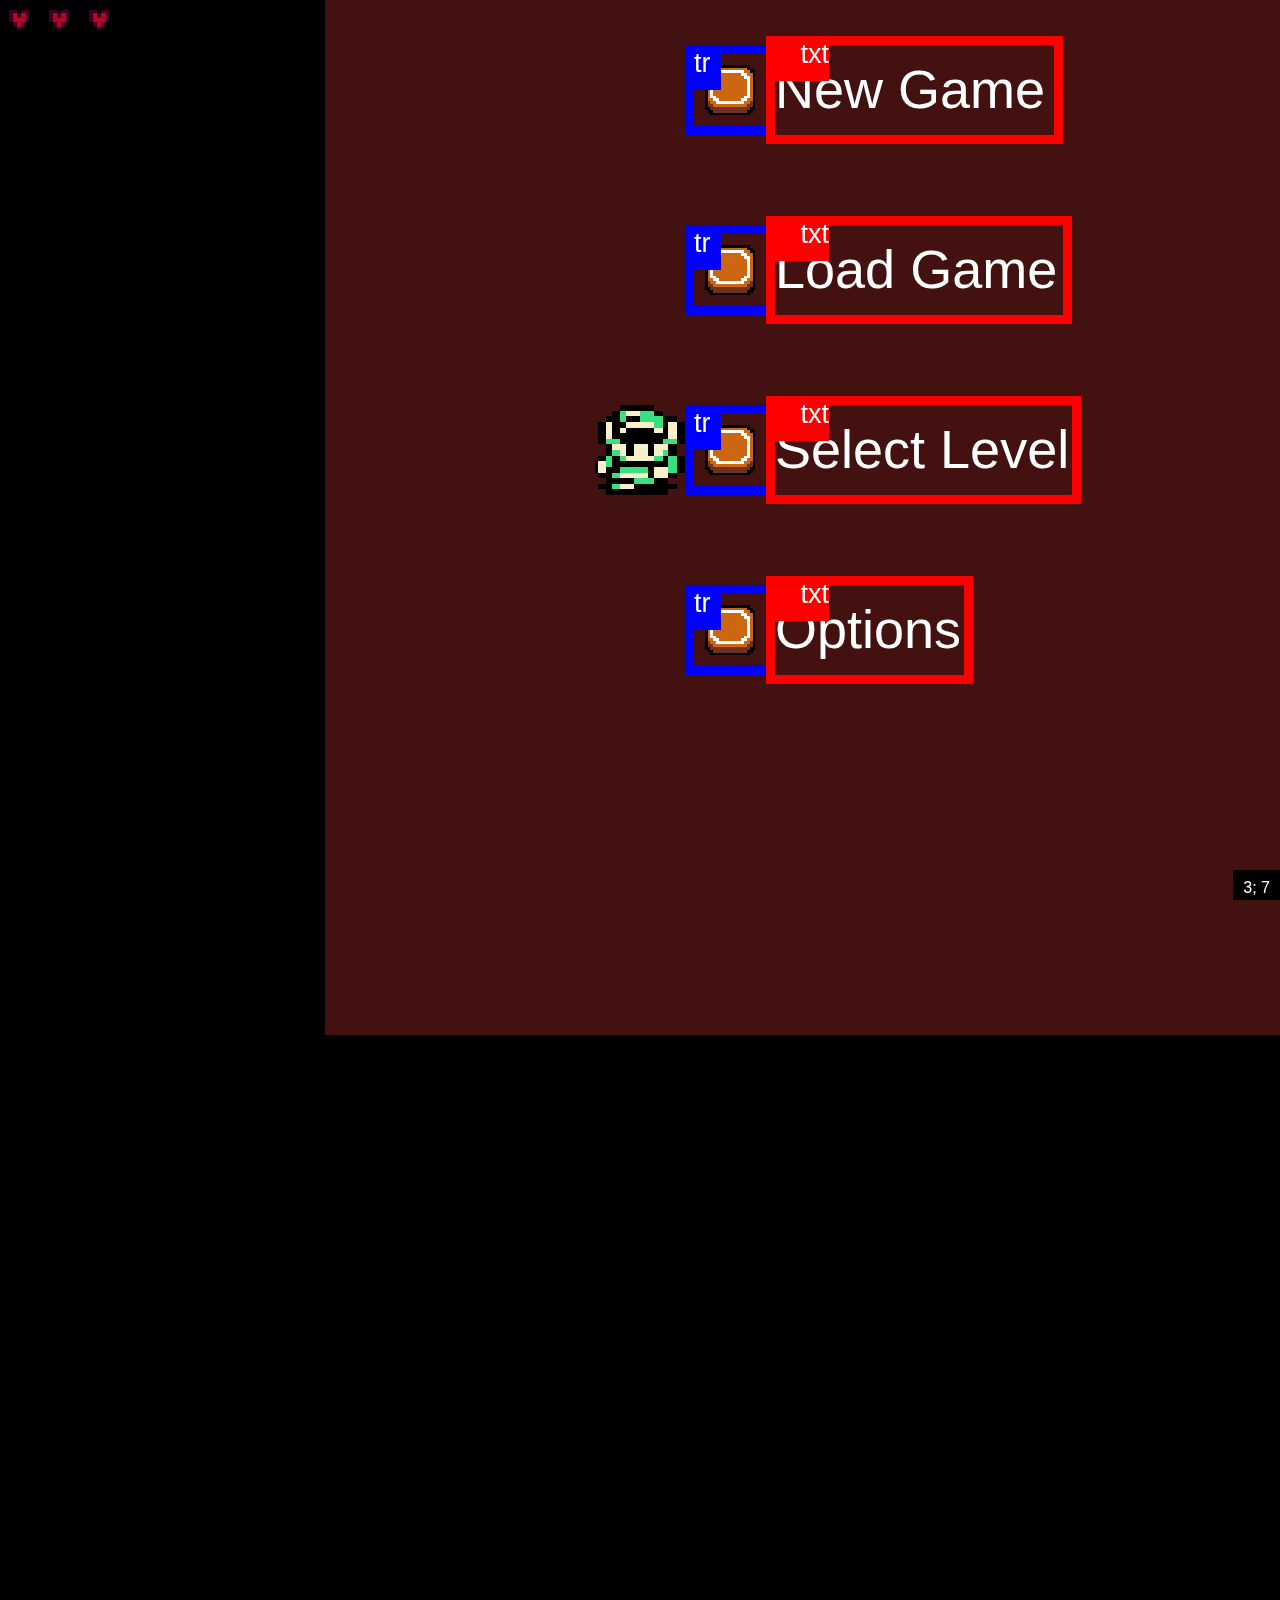
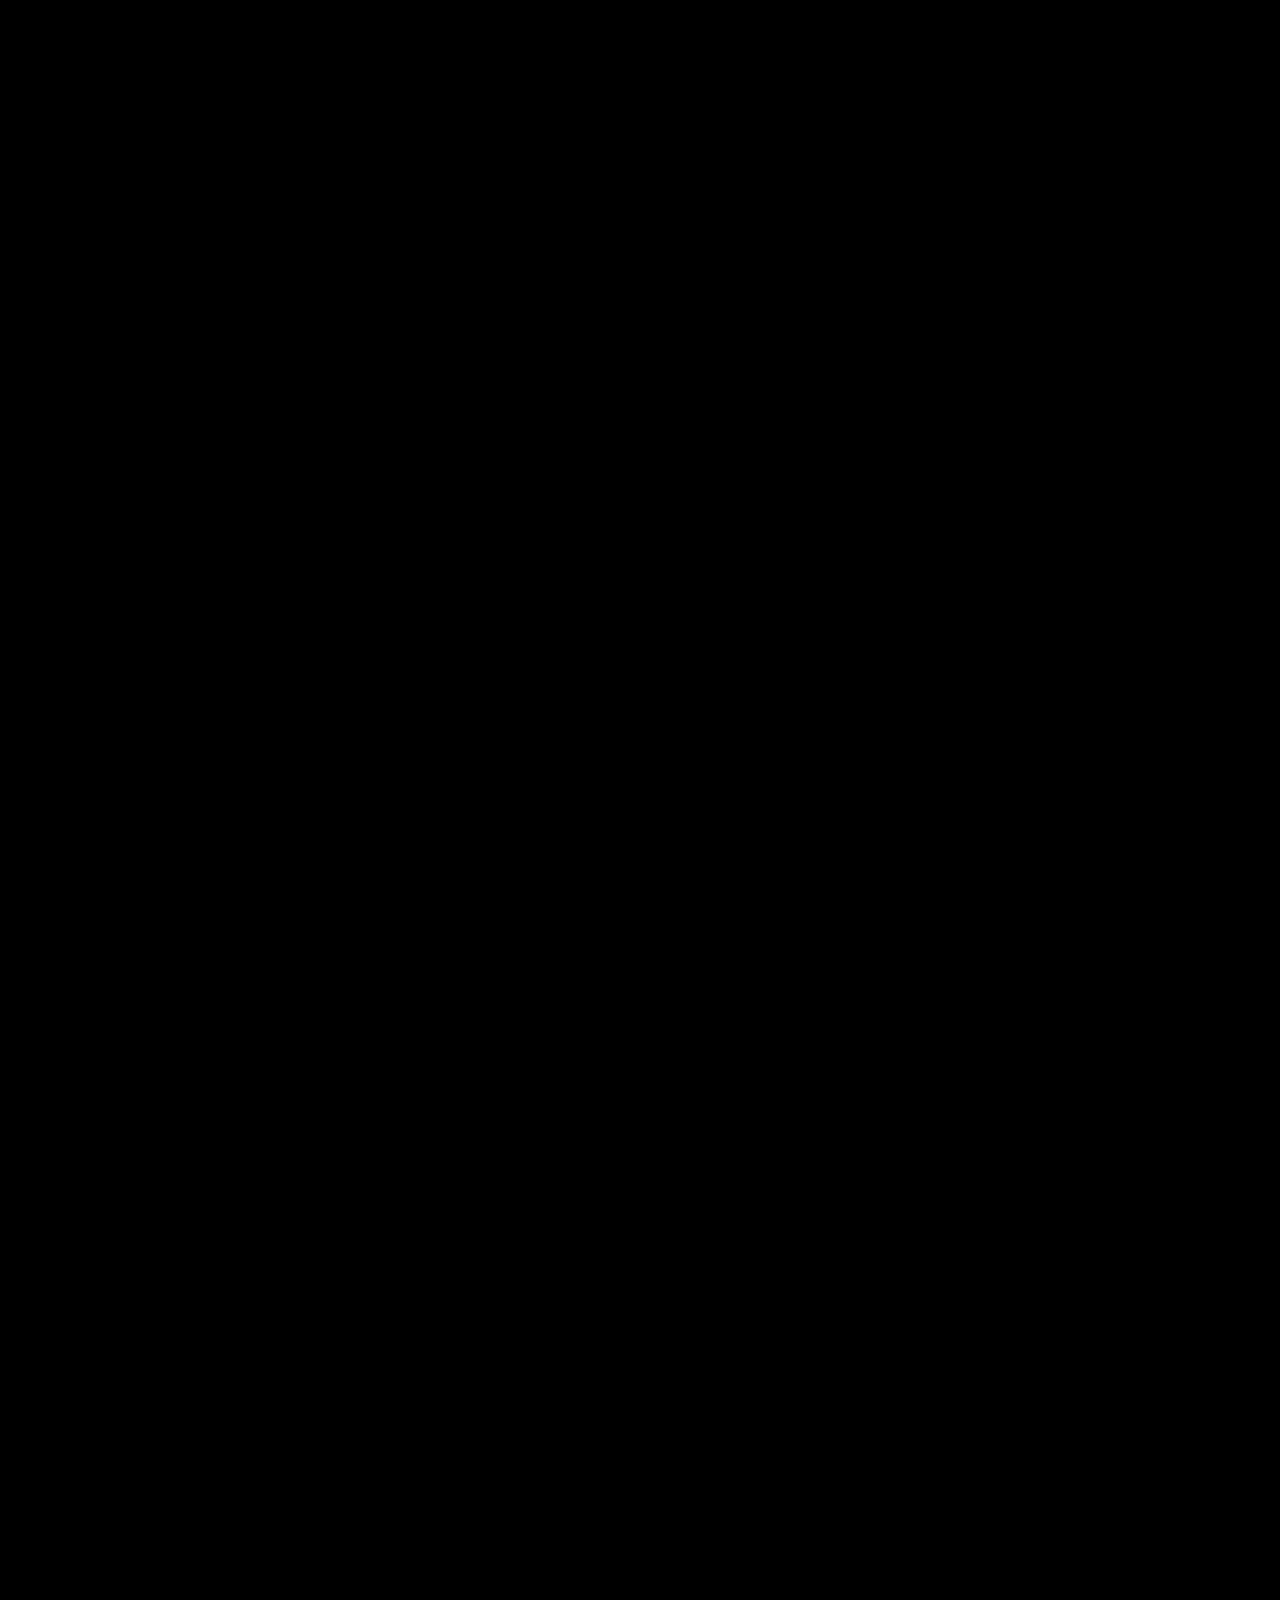
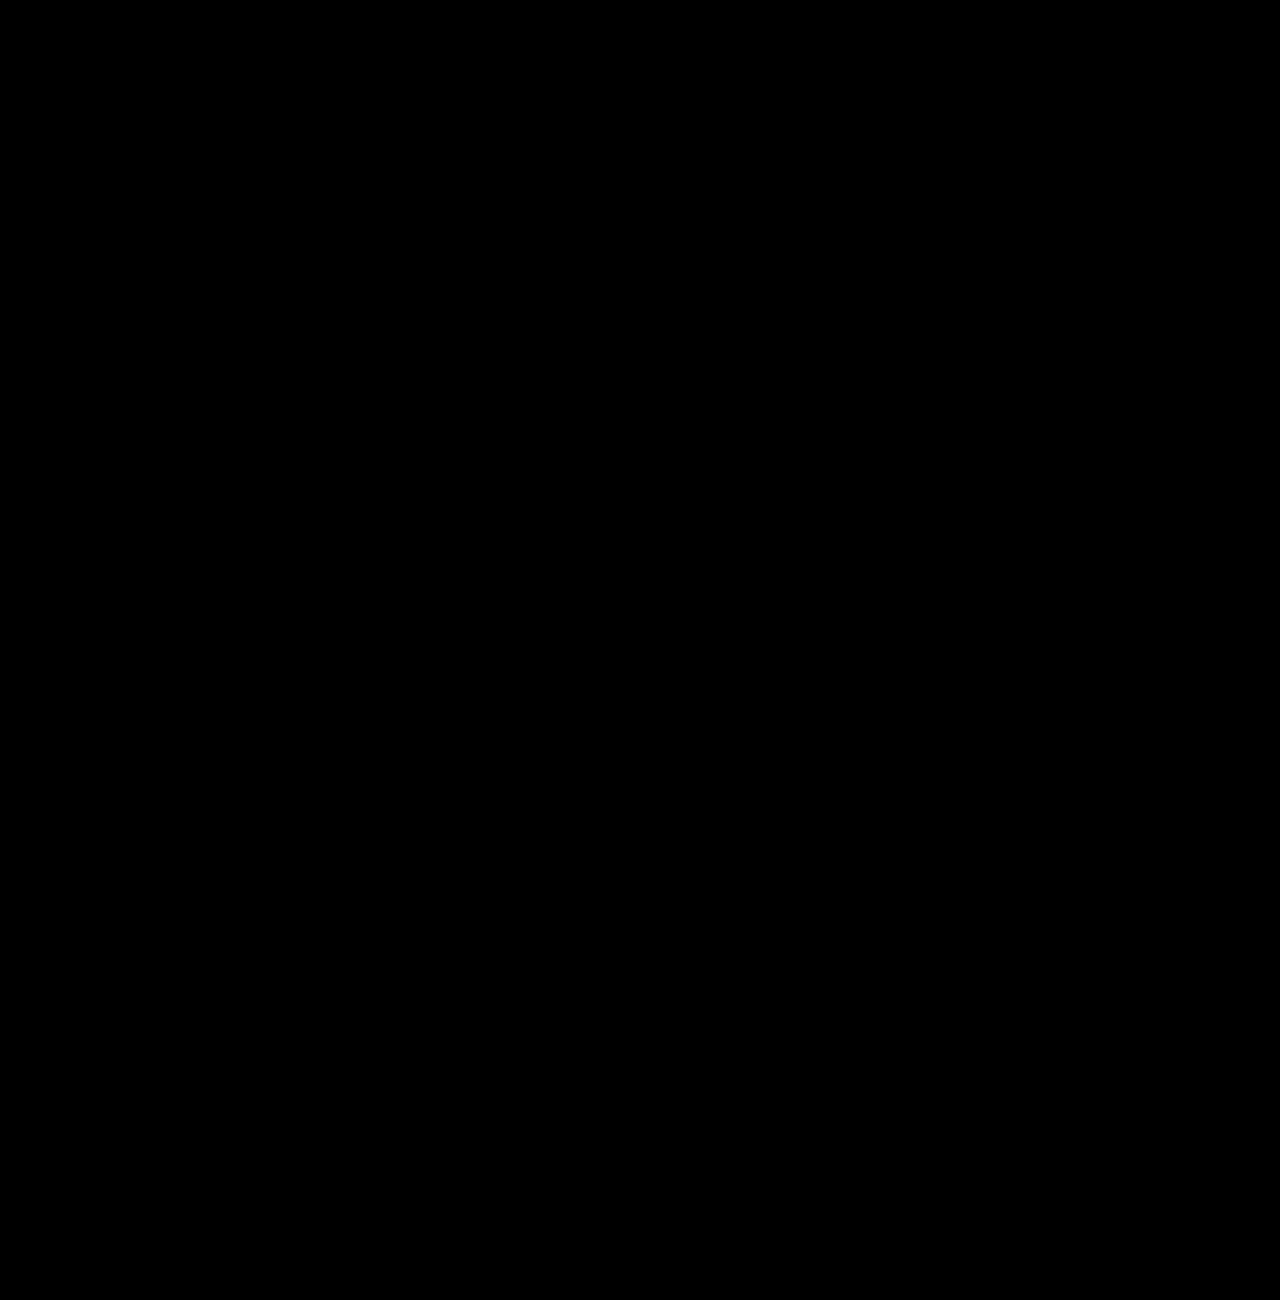
<file: index.html>
<!doctype html>
<html id="developer-true">
    <head>
        <meta charset="UTF-8">
        <meta name="viewport" content="width=device-width, initial-scale=1, user-scalable=no">
        <link rel="stylesheet" type="text/css" href="style.css">

    </head>
    <body>
        <div class="gameframe">


        </div>
        
        <script src="lang-en.js"></script>

       
        <script src="sound/songs.js"></script>
       
        <script src="levels.js"></script>

        <script src="scripts.js"></script>

        <script src="sound/wildwebmidi.js"></script>
        <script src="sound/midiplayer.js"></script>


        <script src="scripts2.js" async></script>


    </body>
</html>
</file>
<file: style.css>
body{background:#000;padding:0;margin:0;height:100vh;width:100vw;overflow:hidden;-webkit-transition:2s -webkit-transform;transition:2s -webkit-transform;-o-transition:2s transform;transition:2s transform;transition:2s transform,2s -webkit-transform}*,:before{color:#fff;position:absolute;height:10px;width:10px;-ms-interpolation-mode:nearest-neighbor;image-rendering:-webkit-optimize-contrast;image-rendering:-moz-crisp-edges;image-rendering:-o-pixelated;image-rendering:pixelated;font-family:"Arial","Calibri",sans-serif;line-height:1;margin:0;padding:0;-webkit-animation-timing-function:step-end;animation-timing-function:step-end;-webkit-animation-iteration-count:infinite;animation-iteration-count:infinite;-webkit-animation-duration:1s;animation-duration:1s;background-repeat:no-repeat}p.textbox{font-size:6px;height:10px;width:auto;background:transparent;line-height:10px}.gameframe{padding:0;margin:0;height:100%;width:100%;overflow:hidden;-webkit-transform:scale(9);-ms-transform:scale(9);transform:scale(9);-webkit-transition:0.1s linear;-o-transition:0.1s linear;transition:0.1s linear}.gameframe.loadframe{-webkit-transform:scale(1);-ms-transform:scale(1);transform:scale(1);zoom:0;-webkit-transition:0s;-o-transition:0s;transition:0s}.field{background:gray;position:absolute}.runner{height:10px;width:10px;z-index:50;background-position:-390px 0}.wall{position:absolute;background:fuchsia;display:inline-block;height:10px;width:10px;background-size:100% 100%}.wall.black{background:#000}.type1-1{background-position:-30px -70px}.type1-2{background-position:-40px -70px}.type1-3{background-position:-50px -70px}.type1-4{background-position:-50px -80px}.type1-5{background-position:-50px -90px}.type1-6{background-position:-40px -90px}.type1-7{background-position:-30px -90px}.type1-8{background-position:-30px -80px}.type2-1{background-position:-60px -30px}.type2-2{background-position:-70px -30px}.type2-3{background-position:-80px -30px}.type2-4{background-position:-80px -40px}.type2-5{background-position:-80px -50px}.type2-6{background-position:-70px -50px}.type2-7{background-position:-60px -50px}.type2-8{background-position:-60px -40px}.type2-9{background-position:-90px -40px}.type2-10{background-position:-100px -40px}.type2-11{background-position:-100px -50px}.type2-12{background-position:-90px -50px}.type2-13{background-position:-90px -30px}.type2-14{background-position:-100px -30px}.type2-15{background-position:-110px -30px}.type2-16{background-position:-120px -30px}.type2-17{background-position:-130px -30px}.type2-18{background-position:-110px -40px}.type2-19{background-position:-70px -60px}.type2-20{background-position:-80px -60px}.type2-21{background-position:-90px -60px}.type2-22{background-position:-100px -60px}.type2-23{background-position:-90px -70px}.type2-24{background-position:-100px -70px}.type2-25{background-position:-90px -40px}.type2-26{background-position:-70px -50px}.type2-27{background-position:-100px -40px}.type3-1{background-position:-160px 0}.type3-2{background-position:-170px 0}.type3-3{background-position:-180px 0}.type3-4{background-position:-180px -10px}.type3-5{background-position:-180px -20px}.type3-6{background-position:-170px -20px}.type3-7{background-position:-160px -20px}.type3-8{background-position:-160px -10px}.type3-9{background-position:-190px 0}.type3-10{background-position:-200px 0}.type3-11{background-position:-200px -10px}.type3-12{background-position:-190px -10px}.type3-13{background-position:-210px -30px}.button1-1{background-position:-210px 0}.button1-2{background-position:-210px -10px}.inner1-1{background-position:-30px -40px}.inner1-2{background-position:-30px -50px}.inner1-3{background-position:-30px -60px}.inner1-4{background-position:-40px -60px}.floor1-1{background-position:-40px -50px}.floor1-2{background-position:-40px -80px}.floor1-3{background-position:-50px -50px}.floor3-1{background-position:-240px 0}.floor3-2{background-position:-240px -10px}.floor3-3{background-position:-240px -20px}.floor3-4{background-position:-240px -30px}.floor3-5{background-position:-190px -30px}.floor3-6{background-position:-240px -40px}.floor3-7{background-position:-240px -50px}.floor3-8{background-position:-240px -60px}.floor3-9{background-position:-240px -70px}.fence1{background-position:-40px -30px}.door1-1{background-position:-170px -10px}.door1-3{background-position:-170px -10px;-webkit-transform:rotate(180deg);-ms-transform:rotate(180deg);transform:rotate(180deg)}.door2-1{background-position:-170px -30px}.door2-2{background-position:-160px -40px}.door2-3{background-position:-170px -40px}.door2-4{background-position:-160px -30px}.pot1-1{background-position:-60px -70px}.chest1-1{background-position:-80px -10px}.lamp1-1{background-position:-220px 0;-webkit-animation-duration:1.5s;animation-duration:1.5s;z-index:20;-webkit-transform:rotate(0deg);-ms-transform:rotate(0deg);transform:rotate(0deg);-webkit-animation-name:"lamp1-1-key";animation-name:"lamp1-1-key"}@-webkit-keyframes lamp1-1-key{0%{background-position-y:0}16%,82%{background-position-y:-10px}33%,64%{background-position-y:-20px}48%{background-position-y:-30px}}@keyframes lamp1-1-key{0%{background-position-y:0}16%,82%{background-position-y:-10px}33%,64%{background-position-y:-20px}48%{background-position-y:-30px}}.lamp1-2{background-position:-220px 0;-webkit-animation-duration:1.5s;animation-duration:1.5s;-webkit-transform:rotate(90deg);-ms-transform:rotate(90deg);transform:rotate(90deg);z-index:20;-webkit-animation-name:"lamp1-1-key";animation-name:"lamp1-1-key"}.lamp1-3{background-position:-220px 0;-webkit-animation-duration:1.5s;animation-duration:1.5s;-webkit-transform:rotate(180deg);-ms-transform:rotate(180deg);transform:rotate(180deg);z-index:20;-webkit-animation-name:"lamp1-1-key";animation-name:"lamp1-1-key"}.lamp1-4{background-position:-220px 0;-webkit-animation-duration:1.5s;animation-duration:1.5s;-webkit-transform:rotate(-90deg);-ms-transform:rotate(-90deg);transform:rotate(-90deg);z-index:20;-webkit-animation-name:"lamp1-1-key";animation-name:"lamp1-1-key"}.fire1-1{background-position:-230px 0;-webkit-animation-duration:0.9s;animation-duration:0.9s;z-index:20;-webkit-animation-name:"fire1-1-key";animation-name:"fire1-1-key"}@-webkit-keyframes fire1-1-key{0%{background-position-y:0}25%{background-position-y:-10px}50%{background-position-y:-20px}75%{background-position-y:-30px}}@keyframes fire1-1-key{0%{background-position-y:0}25%{background-position-y:-10px}50%{background-position-y:-20px}75%{background-position-y:-30px}}.devtile{background-position:-20px 0}@-webkit-keyframes error1{0%{-webkit-filter:blur(0px);filter:blur(0px);outline:0.1px solid red}60%{-webkit-filter:blur(0.2px) brightness(20);filter:blur(0.2px) brightness(20);outline:0.1px solid yellow}}@keyframes error1{0%{-webkit-filter:blur(0px);filter:blur(0px);outline:0.1px solid red}60%{-webkit-filter:blur(0.2px) brightness(20);filter:blur(0.2px) brightness(20);outline:0.1px solid yellow}}#developer-true .trigger{-webkit-box-sizing:border-box;box-sizing:border-box;border:0.3px solid blue;height:10px;width:10px;z-index:999}#developer-true .trigger:before{height:4px;width:3px;background:blue;position:absolute;top:0;left:0;content:"tr";font-size:3px;color:#fff}#developer-true p.textbox{min-width:10px;outline:0.3px solid red;text-align:right;padding-right:0.5px;-webkit-box-sizing:border-box;box-sizing:border-box;z-index:999}#developer-true p.textbox:before{height:4px;width:6px;background:red;position:absolute;top:0;left:0;content:"txt";font-size:3px;color:#fff}#developer-true .positionboard{top:unset!important;left:unset!important;position:absolute;display:inline-block;bottom:0;right:0;padding:10px;width:auto;background:#000}#developer-true .field :hover{outline:0.3px solid #fff;-webkit-transition:0s;-o-transition:0s;transition:0s;-webkit-box-sizing:border-box;box-sizing:border-box;z-index:999}#developer-true .field .enemy:hover{outline:0.3px solid red}#developer-true .field .wall:hover{outline:0.3px solid purple}#developer-true .oldotherposition{background:transparent;border:1px solid #000;z-index:49;-webkit-transition:0.2s;-o-transition:0.2s;transition:0.2s;height:0;width:0;margin:4px}#developer-true .slicer-marker1{background:transparent;border:3px solid transparent;border-right-color:red;z-index:49;height:0;width:0;margin:2px}#developer-true .slicer-marker2{background:transparent;border:3px solid transparent;border-bottom-color:red;z-index:49;height:0;width:0;margin:2px}#developer-true .slicer-marker3{background:transparent;border:3px solid transparent;border-left-color:red;z-index:49;height:0;width:0;margin:2px}#developer-true .slicer-marker4{background:transparent;border:3px solid transparent;border-top-color:red;z-index:49;height:0;width:0;margin:2px}#developer-true .slicer-marker-e{background:transparent;-webkit-animation-name:"error1";animation-name:"error1"}.field *,.hearts *,.path1,div[class*=house]{background-color:transparent;background-image:url("img/sprites1.png");background-size:400px}.house1-1,.house2-1{background-position:0 -40px}.house1-2,.house2-2,.house2-3{background-position:-10px -40px}.house1-3,.house2-4{background-position:-20px -40px}.house1-4,.house2-5{background-position:0 -50px}.house1-5,.house2-6,.house2-7{background-position:-10px -50px}.house1-6,.house2-8{background-position:-20px -50px}.house2-1,.house2-2,.house2-3,.house2-4,.house2-5,.house2-6,.house2-7,.house2-8{-webkit-filter:hue-rotate(190deg);filter:hue-rotate(190deg)}.house1-7,.house2-9{background-position:0 -60px}.house1-9,.house2-10,.house2-12{background-position:-20px -60px}.house2-10{background-position:-10px -60px}.house1-8,.house2-11{background-position:-30px -60px}.house2-13{background-position:-40px -60px}.path1{background-position:-10px 0}.grass1{background-position:-40px -10px}.grass2,.grass4,.grass6,.grass8{background-position:-30px -20px}.grass3{background-position:-50px -10px}.grass4{-webkit-transform:rotate(90deg);-ms-transform:rotate(90deg);transform:rotate(90deg)}.grass5{background-position:-50px -20px}.grass6{-webkit-transform:rotate(180deg);-ms-transform:rotate(180deg);transform:rotate(180deg)}.grass7{background-position:-40px -20px}.grass8{-webkit-transform:rotate(-90deg);-ms-transform:rotate(-90deg);transform:rotate(-90deg)}.grass9{background-position:-30px -10px}.grass12{background-position:-70px -20px}.trigger{background:transparent}.enemy.spikes{background-position:-370px 0}.enemy.slicer{background-position:-350px 0;-webkit-transition:0.2s linear;-o-transition:0.2s linear;transition:0.2s linear}.enemy.water1{background-position:-110px -50px}.water2{background-position:-110px -70px}.hole{background-position:-70px -40px}.slicerbase1{background-position:-350px -10px;opacity:0.8}.stairs2-1{background-position:-50px -40px}div[class*=npc]{-webkit-transition:0s;-o-transition:0s;transition:0s}.npc1{background-position:-360px -10px;-webkit-animation-duration:1s;animation-duration:1s;-webkit-animation-name:"npc1-key";animation-name:"npc1-key"}@-webkit-keyframes npc1-key{0%{background-position-y:-10px}50%{background-position-y:0}}@keyframes npc1-key{0%{background-position-y:-10px}50%{background-position-y:0}}.spring1{background-position:-190px -40px}.key1{background-size:320px;background-position:-303.75px -32px;height:8px;width:4px;background-clip:content-box;border-top:1px solid transparent;border-left:3px solid transparent}.rupee1{background-size:320px;background-position:-303.75px -40px;height:8px;width:4px;background-clip:content-box;border-top:1px solid transparent;border-left:3px solid transparent}.hearts{position:absolute;top:0;left:0;display:inline-block;height:auto;width:auto;max-width:50vw;background:transparent;z-index:1000}.hearts .aHeart,.hearts .halfaHeart{position:relative;height:30px;width:30px;display:inline-block;margin:5px;background-position:-1140px 0;background-size:1200px}.hearts .aHeart.halfaHeart,.hearts .halfaHeart.halfaHeart{float:right;background-position:-1140px -30px}
</file>
